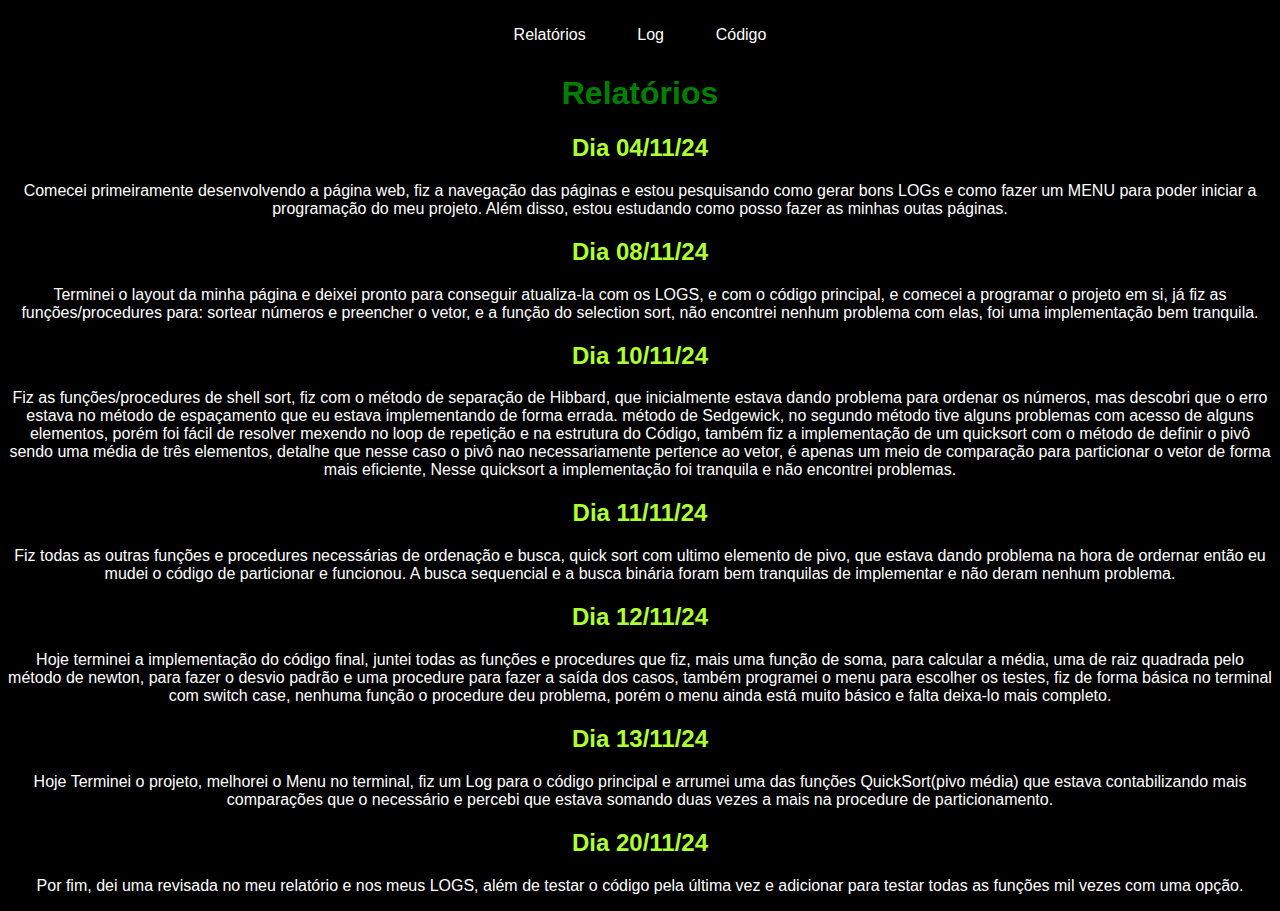
<file: index.html>
<!DOCTYPE html>
<html lang="en">
<head>
    <meta charset="UTF-8">
    <meta name="viewport" content="width=device-width, initial-scale=1.0">
    <title>TP ALGORITMOS II 2024</title>
    <link rel="stylesheet" href="index.css">
</head>
<body>
    <div class="container">
        <nav>
            <ul>
                <li>
                    <a href="index.html">Relatórios</a>
                </li>
                <li>
                    <a href="log.html">Log</a>
                </li>
                <li>
                    <a href="codigo.html">Código</a>
                </li>
            </ul>
        </nav>
        <header class="center">
            <h1>Relatórios</h1>
        </header>
        <main class="center">
            <h2>Dia 04/11/24</h2>
            <p>Comecei primeiramente desenvolvendo a página web, fiz a navegação das páginas e estou pesquisando 
            como gerar bons LOGs e como fazer um MENU para poder iniciar a programação do meu projeto. Além disso,
            estou estudando como posso fazer as minhas outas páginas.
            </p>
            <h2>Dia 08/11/24</h2>
            <p>Terminei o layout da minha página e deixei pronto para conseguir atualiza-la com os LOGS, e com o código principal, e
                comecei a programar o projeto em si, já fiz as funções/procedures para: sortear números e preencher o vetor,
                e a função do selection sort, não encontrei nenhum problema com elas, foi uma implementação bem tranquila.
            </p>
            <h2>Dia 10/11/24</h2>
            <p>
                Fiz as funções/procedures de shell sort, fiz com o método de separação de Hibbard, que inicialmente estava dando problema para ordenar os
                números, mas descobri que o erro estava no método de espaçamento que eu estava implementando de forma errada.
                método de Sedgewick, no segundo método tive alguns problemas com acesso de alguns elementos, 
                porém foi fácil de resolver mexendo no loop de repetição e na estrutura do Código, também fiz a implementação de um 
                quicksort com o método de definir o pivô sendo uma média de três elementos, detalhe que nesse 
                caso o pivô nao necessariamente pertence ao vetor, é apenas um meio de comparação para particionar
                 o vetor de forma mais eficiente, Nesse quicksort a implementação foi tranquila e não encontrei problemas. 
            </p>
            <h2>Dia 11/11/24</h2>
            <p>
                Fiz todas as outras funções e procedures necessárias de ordenação e busca, quick sort com ultimo elemento de pivo, que estava dando problema na hora de ordernar
                então eu mudei o código de particionar e funcionou. A busca sequencial
                e a busca binária foram bem tranquilas de implementar e não deram nenhum problema.
            </p>
            <h2>Dia 12/11/24</h2>
            <p>
                Hoje terminei a implementação do código final, juntei todas as funções e procedures que fiz, mais uma função de soma, para calcular a média,
                uma de raiz quadrada pelo método de newton, para fazer o desvio padrão e uma procedure para fazer a saída dos casos, também programei o menu para 
                escolher os testes, fiz de forma básica no terminal com switch case, nenhuma função o procedure deu problema, porém o menu ainda está muito básico
                e falta deixa-lo mais completo.
            </p>
            <h2>Dia 13/11/24</h2>
            <p>
                Hoje Terminei o projeto, melhorei o Menu no terminal, fiz um Log para o código principal  e arrumei uma das funções QuickSort(pivo média)
                 que estava contabilizando mais comparações que o necessário e percebi que estava somando duas vezes a mais na procedure de particionamento.
            </p>
            <h2>Dia 20/11/24</h2>
            <p> Por fim, dei uma revisada no meu relatório e nos meus LOGS, além de testar o código pela última vez e adicionar para testar todas as funções mil vezes com 
                uma opção. </p>
        </main>
    </div>
</body>
</file>
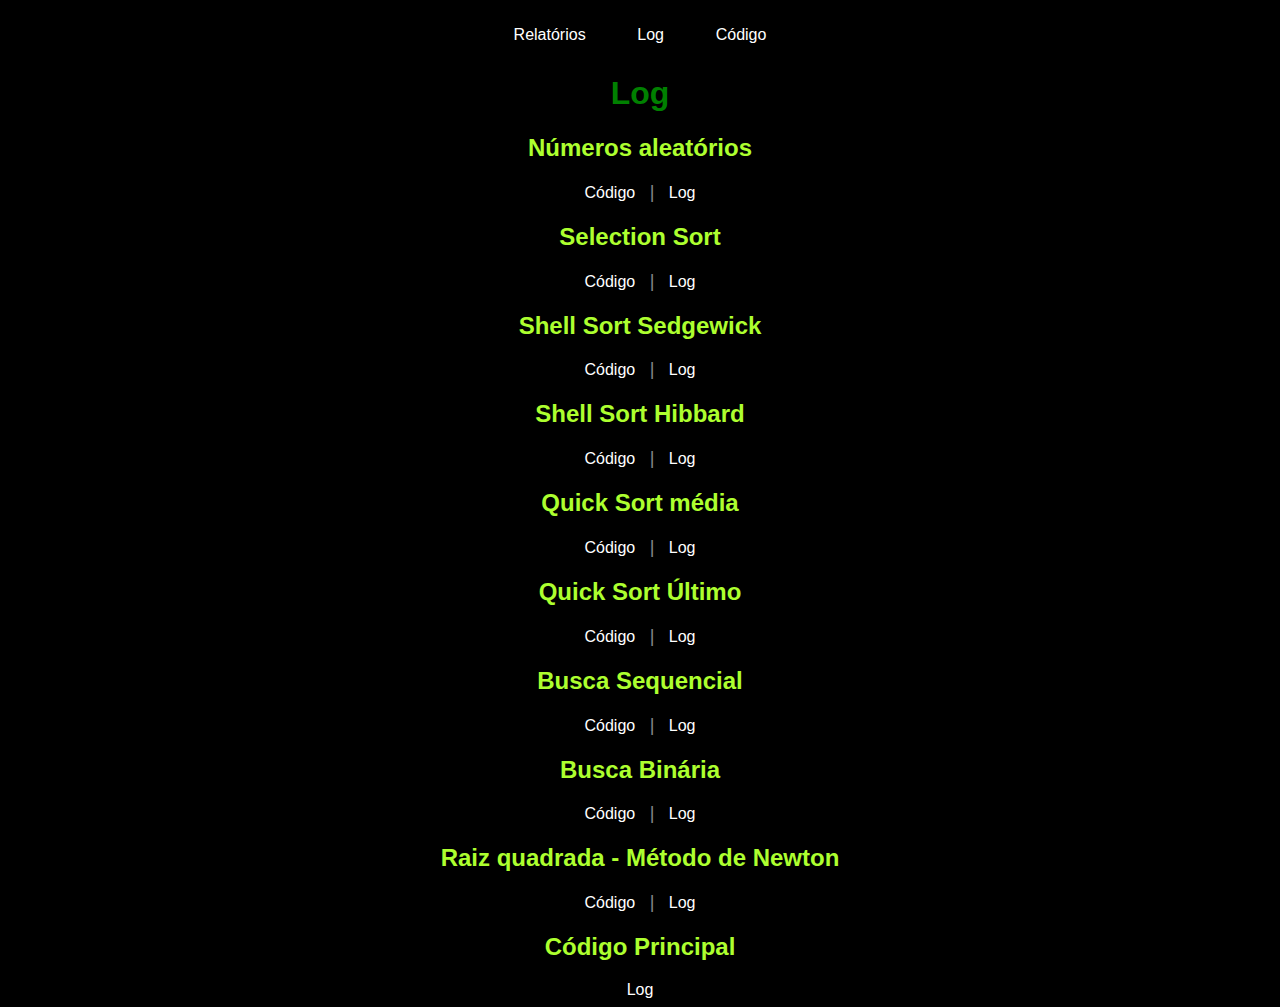
<file: log.html>
<!DOCTYPE html>
<html lang="en">
<head>
    <meta charset="UTF-8">
    <meta name="viewport" content="width=device-width, initial-scale=1.0">
    <title>TP ALGORITMOS II 2024</title>
    <link rel="stylesheet" href="index.css">
</head>
<body>
    <div class="container">
        <nav>
            <ul>
                <li>
                    <a href="index.html">Relatórios</a>
                </li>
                <li>
                    <a href="log.html">Log</a>
                </li>
                <li>
                    <a href="codigo.html">Código</a>
                </li>
            </ul>
        </nav>
        <header class="center">
            <h1>Log</h1>
        </header>
        <main class = "center">
            <h2>Números aleatórios</h2>
            <a href="./logs/numaleat.c.txt" target="_blank">Código</a>
            <span class="separador">|</span>
            <a href="./logs/numaleatlog.txt" target="_blank">Log</a>
            <h2>Selection Sort</h2>
            <a href="./logs/selectionsort.c.txt" target="_blank">Código</a>
            <span class="separador">|</span>
            <a href="./logs/selectionlog.txt" target="_blank">Log</a>
            <h2>Shell Sort Sedgewick</h2>
            <a href="./logs/shellsedgewick.c.txt" target="_blank">Código</a>
            <span class="separador">|</span>
            <a href="./logs/shellsedgewick.txt" target="_blank">Log</a>
            <h2>Shell Sort Hibbard</h2>
            <a href="./logs/shellhibbard.c.txt" target="_blank">Código</a>
            <span class="separador">|</span>
            <a href="./logs/shellhibbard.txt" target="_blank">Log</a>
            <h2>Quick Sort média</h2>
            <a href="./logs/quicksortmedia.c.txt" target="_blank">Código</a>
            <span class="separador">|</span>
            <a href="./logs/quickmediatrês.txt" target="_blank">Log</a>
            <h2>Quick Sort Último</h2>
            <a href="./logs/quicksortult.c.txt" target="_blank">Código</a>
            <span class="separador">|</span>
            <a href="./logs/quickultlog.txt" target="_blank">Log</a>
            <h2>Busca Sequencial</h2>
            <a href="./logs/buscaseq.c.txt" target="_blank">Código</a>
            <span class="separador">|</span>
            <a href="./logs/buscaseqlog.txt" target="_blank">Log</a>
            <h2>Busca Binária</h2>
            <a href="./logs/buscabin.c.txt" target="_blank">Código</a>
            <span class="separador">|</span>
            <a href="./logs/buscabinlog.txt" target="_blank">Log</a>
            <h2>Raiz quadrada - Método de Newton</h2>
            <a href="./logs/raiz.c.txt" target="_blank">Código</a>
            <span class="separador">|</span>
            <a href="./logs/raiz.txt" target="_blank">Log</a>
            <h2>Código Principal</h2>
            <a href="./codigo/logprincipal.txt" target="_blank">Log</a>
    </div>
</body>
</file>
<file: index.css>
body {
    color: white;
    background-color: black;
    font-family: Arial, Helvetica, sans-serif;
}

ul {
    display: flex;
    justify-content: space-between;
    list-style-type: none;
    align-items: center;
    padding: 10px 40%;
}

a{
    color:white;
    text-decoration: none;
}

a:hover{
    color:green;
}
h1{
    color: green;
}
h2{
    color: greenyellow;
}
.center{
    text-align: center;
}

.separador {
    color: #888;  /* Cor mais suave */
    font-size: 18px;  /* Tamanho maior */
    margin: 0 10px;  /* Espaço entre os links */
}
</file>
